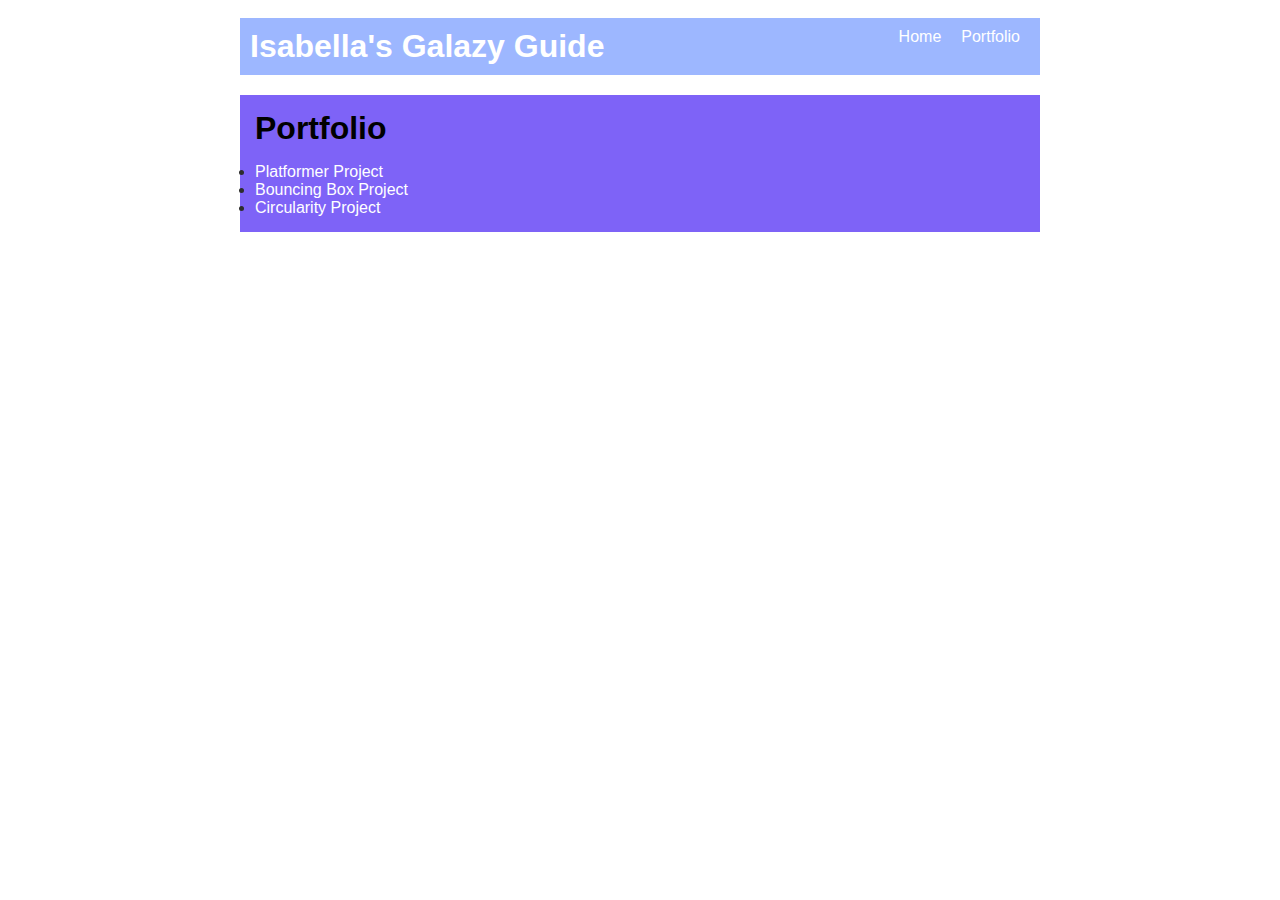
<file: portfolio.html>
<!DOCTYPE html>
<html>
  <head>
    <title>Out Of This World</title>
    <link rel="stylesheet" 
    href="style.css" />
  </head>

  <body>
    <!-- All content goes here -->
    <div id="all-contents">
      <nav>
        <h1>Isabella's Galazy Guide</h1>
        <ul id="nav-ul">
          <li class="nav-li">
            <a href="index.html">Home</a>
          </li>

          <li class="nav-li">
            <a href="portfolio.html">Portfolio</a>
          </li>
        </ul>
      </nav>
      <main>
        <div class="content">
          <h1>Portfolio</h1>
          <ul id="portfolio"></ul>
<li>
<a href="fsd-projects/platformer/">Platformer Project</a>
</li>
<li>
<a href="fsd-projects/bouncing-box/">Bouncing Box Project</a>
</li>
<li>
<a href="fsd-projects/circularity/">Circularity Project</a>
</li>

        </div>
      </main>
    </div>
  </body>
</html>
</file>
<file: style.css>
body {
 background-image: url("https://www.azoquantum.com/images/Article_Images/ImageForArticle_549_17288689857007544.jpg");
color: rgb(45, 45, 45);
padding: 10px;
font-family: Arial, sans-serif;
}


#all-contents {
max-width: 800px;
margin: auto;
}


/* navigation menu */
nav {
background: rgb(157, 183, 255);
margin: 0 auto;
display: flex;
padding: 10px;
}


h1 {
display: flex;
align-items: center;
color: white;
flex: 1;
margin: 0;
}


#nav-ul {
list-style-type: none;
margin: 0;
padding: 0;
display: flex;
}


.nav-li {
display: inline-block;
padding: 0 10px;
}


a {
text-decoration: none;
color: #fff;
}


/* main container area beneath menu */
main {
background: rgb(126, 99, 247);
display: flex;
margin-top: 20px;
}


.sidebar {
margin-right: 25px;
padding: 10px;
}


.sidebar-img {
width: 200px;
}


.content {
flex: 1;
padding: 15px;
}


/* interests section styles */
#interests {
border: 4px silver ridge;
padding: 8px;
margin-top: 20px;
}


h2, h3 {
margin: 0px;
} 
/* Portfolio styles */
.content h1 {
color: black;
}


#portfolio {
list-style-type: none;
padding-left: 0;
}


#portfolio li {
background: #c59d9d;
padding: 10px;
border-radius: 10px;
margin-bottom: 10px;
}


#portfolio li:hover {
background: #966969;
}


#portfolio a {
text-decoration: none;
color: #000000;
}
</file>
